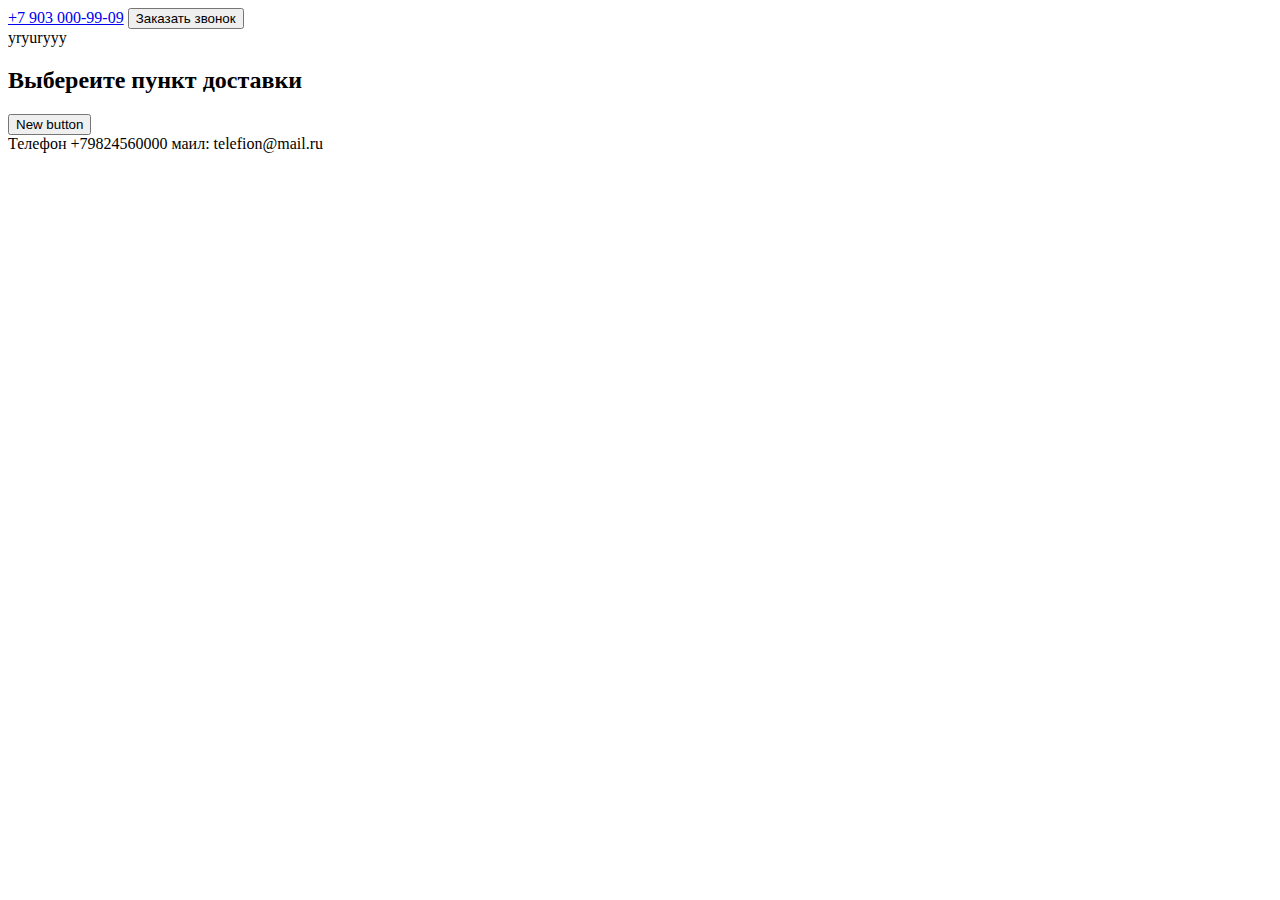
<file: index.html>
<!DOCTYPE html>
<html>
<head>
    <meta charset='utf-8'>
    <meta http-equiv='X-UA-Compatible' content='IE=edge'>
    <title>Смарт-Экспресс оффициалььный сайт</title>
    <meta name='viewport' content='width=device-width, initial-scale=1'>
        </nav>
        <div>
            <a href="tel:+79039999000">+7 903 000-99-09</a>
            <button>Заказать звонок</button>
        </div>yryuryyy
    </header>
    <h2>Выбереите пункт доставки</h2>
    <button>New button</button>
    <div>Телефон +79824560000 маил: telefion@mail.ru</div>
    <title>сейчас позвоню</title>
</body>
</html>
</file>
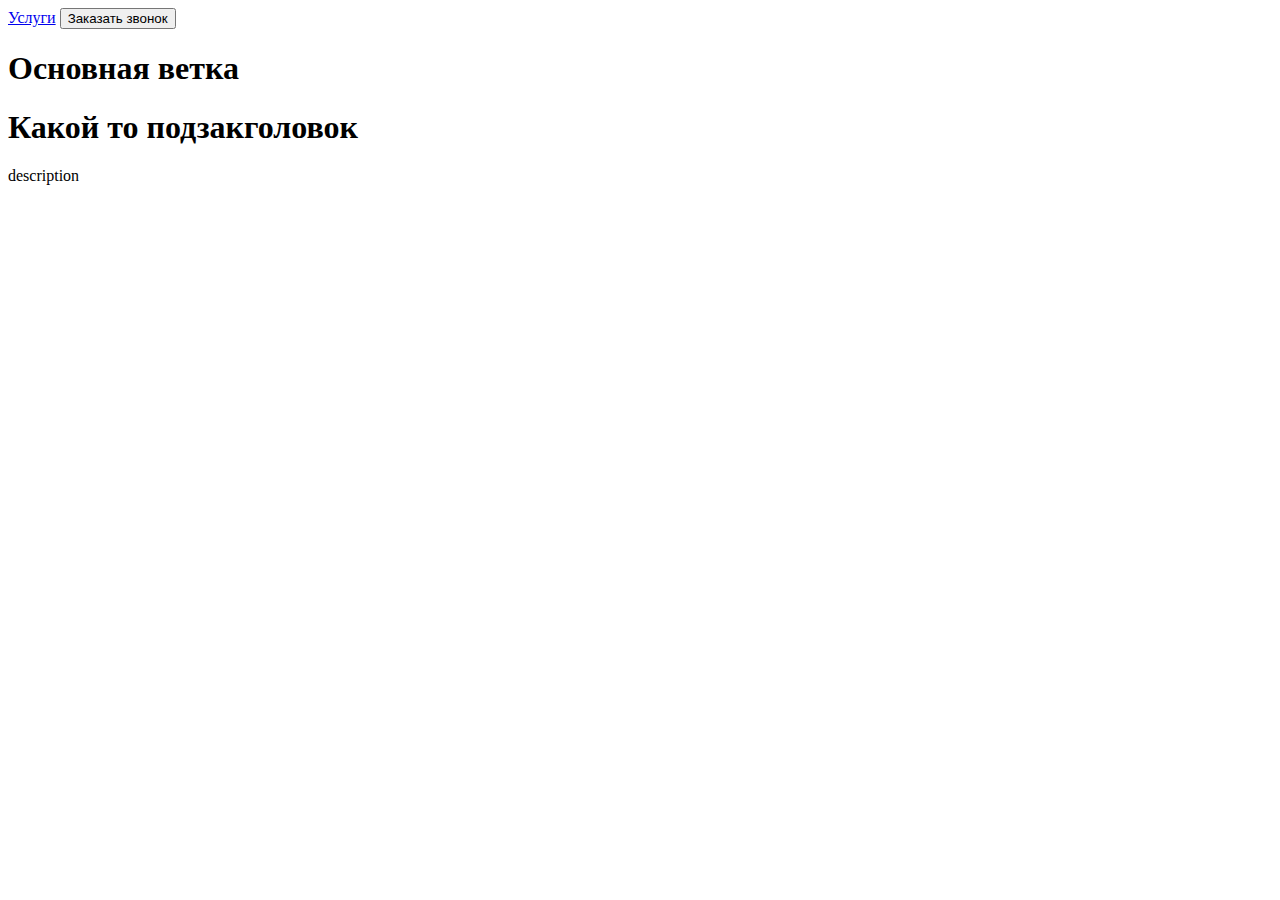
<file: golab2.html>
<!DOCTYPE html>
<html>
<head>
    <meta charset='utf-8'>
    <title>Смарт-Экспресс Сайт находится в разработке</title>
    <content='width=device-width, initial-scale=1'>
    <script src='js/jquery-3.6.0.min.js'></script>
</head>
<body>
    <header>
        <nav>
            <a href="#services">Услуги</a>
            <button>Заказать звонок</button>
        </div>
        <h1>Основная ветка</h1>
        <h1>Какой то подзакголовок </h1>
        <p>description</p>
    </header>
</body>
</html>
</file>
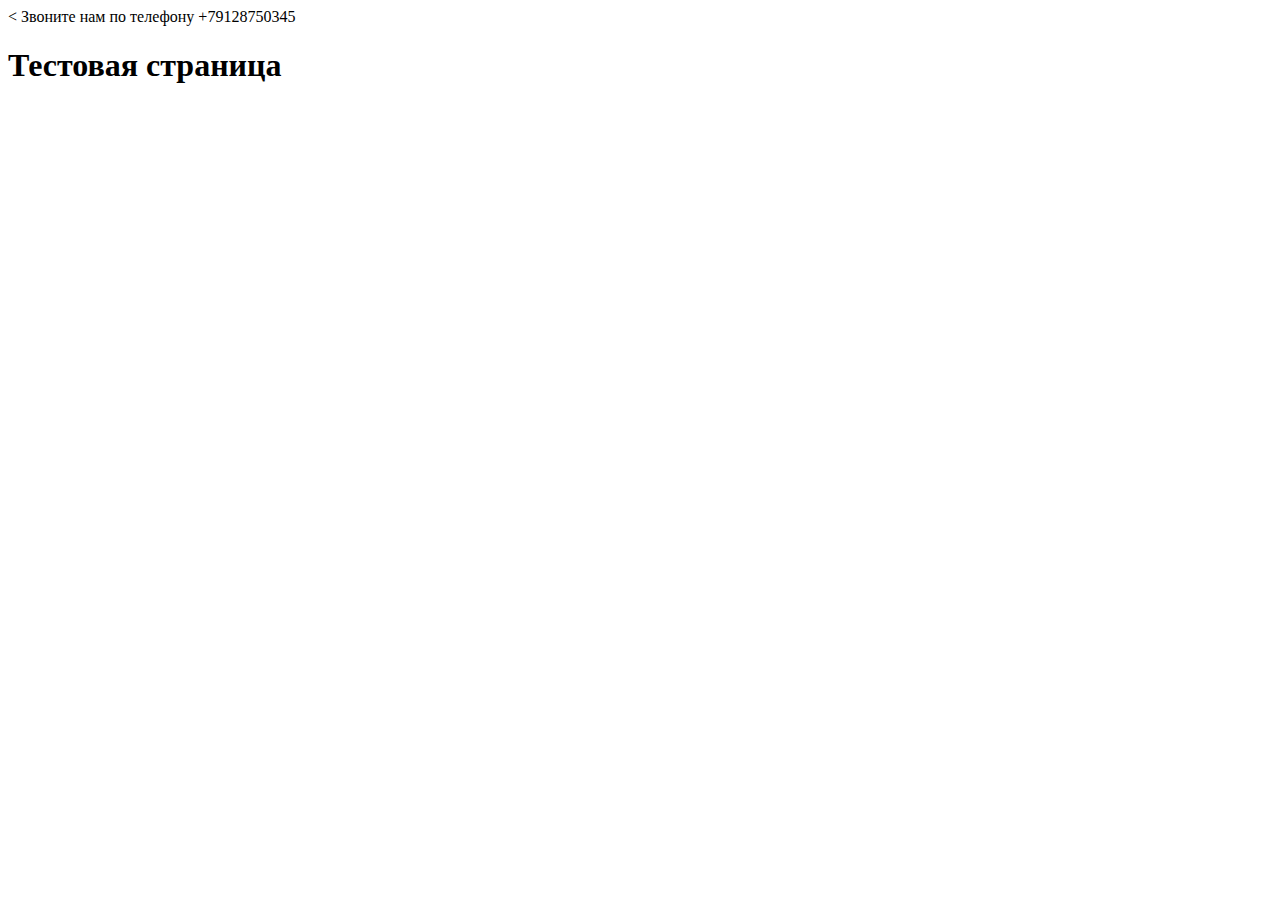
<file: index — копия.html>
<!DOCTYPE html>
<html>
<head>
    <meta charset='utf-8'>
    <meta http-equiv='X-UA-Compatible' content='IE=edge'>
    <script src="script.html" href="script.html"
    <title>Смарт-Экспресс 
        Сайт находится в разработке</title>
    <meta name='viewport' content='width=device-width, initial-scale=1'>
    <link rel='stylesheet' type='text/css' media='screen' href='css/main.css'>
    <script src='js/jquery-3.6.0.min.js'></script>
    <script src='js/main.js'></script>
<
        </div>Звоните нам по телефону +79128750345<div>
            <h1>Тестовая страница</h1>
    </header>
</body>
</html>
</file>
<file: css/main.css>
* {
    font-family: Arial, Helvetica, sans-serif;
}

html, body 

h1 {
    font-size: 36px;
    color: #232323;
    margin: 0;
    text-align: center;
}

a {
    text-decoration: none;
    color: green;
}

a:hover {
    text-decoration: underline;
}
</file>
